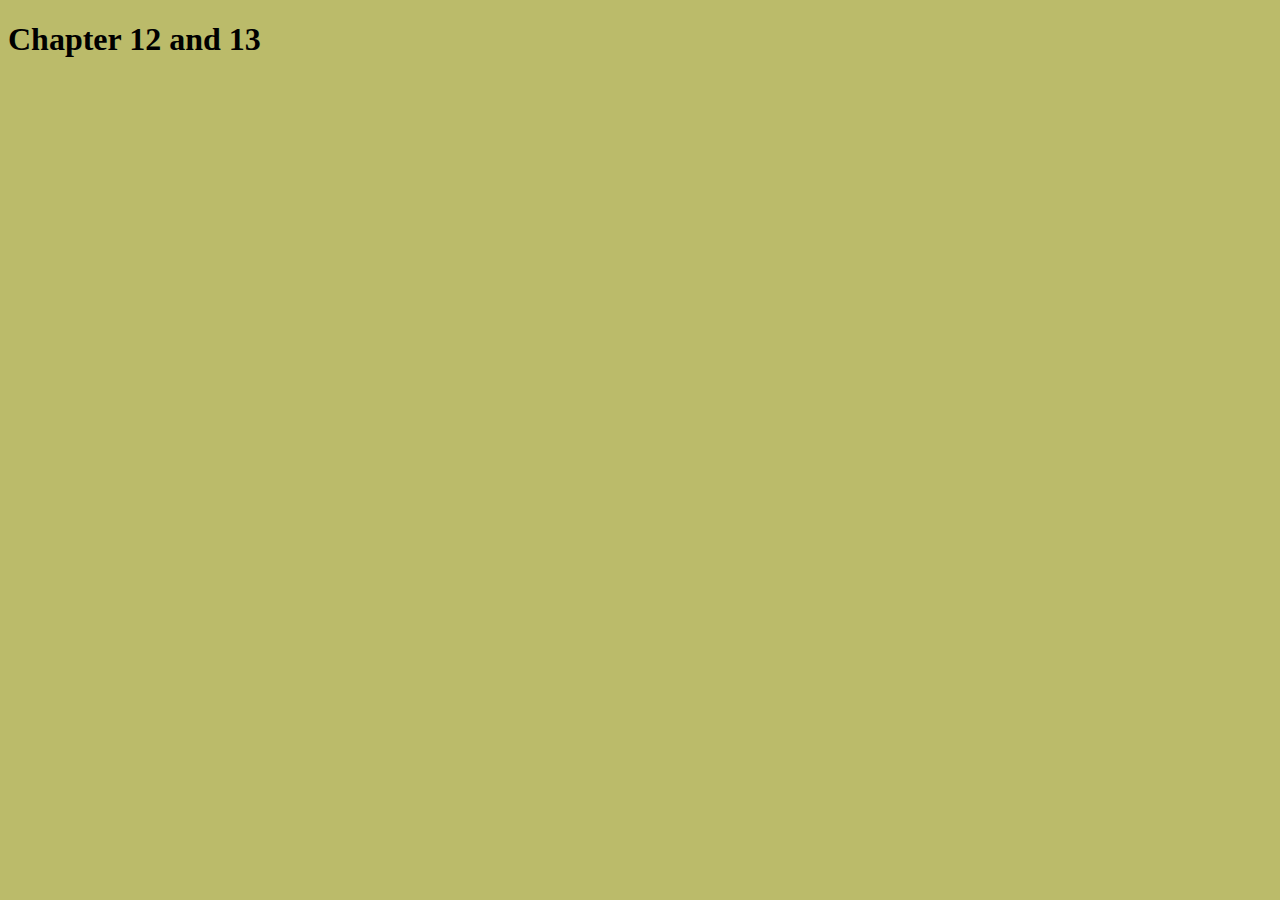
<file: Assignment 12 and 13/index.html>
<!DOCTYPE html>
<html lang="en">
<head>
    <meta charset="UTF-8">
    <meta name="viewport" content="width=device-width, initial-scale=1.0">
    <title>Document</title>
    <link rel="stylesheet" href="css/style.css">
</head>
<body>
    <script src="app.js"></script>
</body>
</html>
</file>
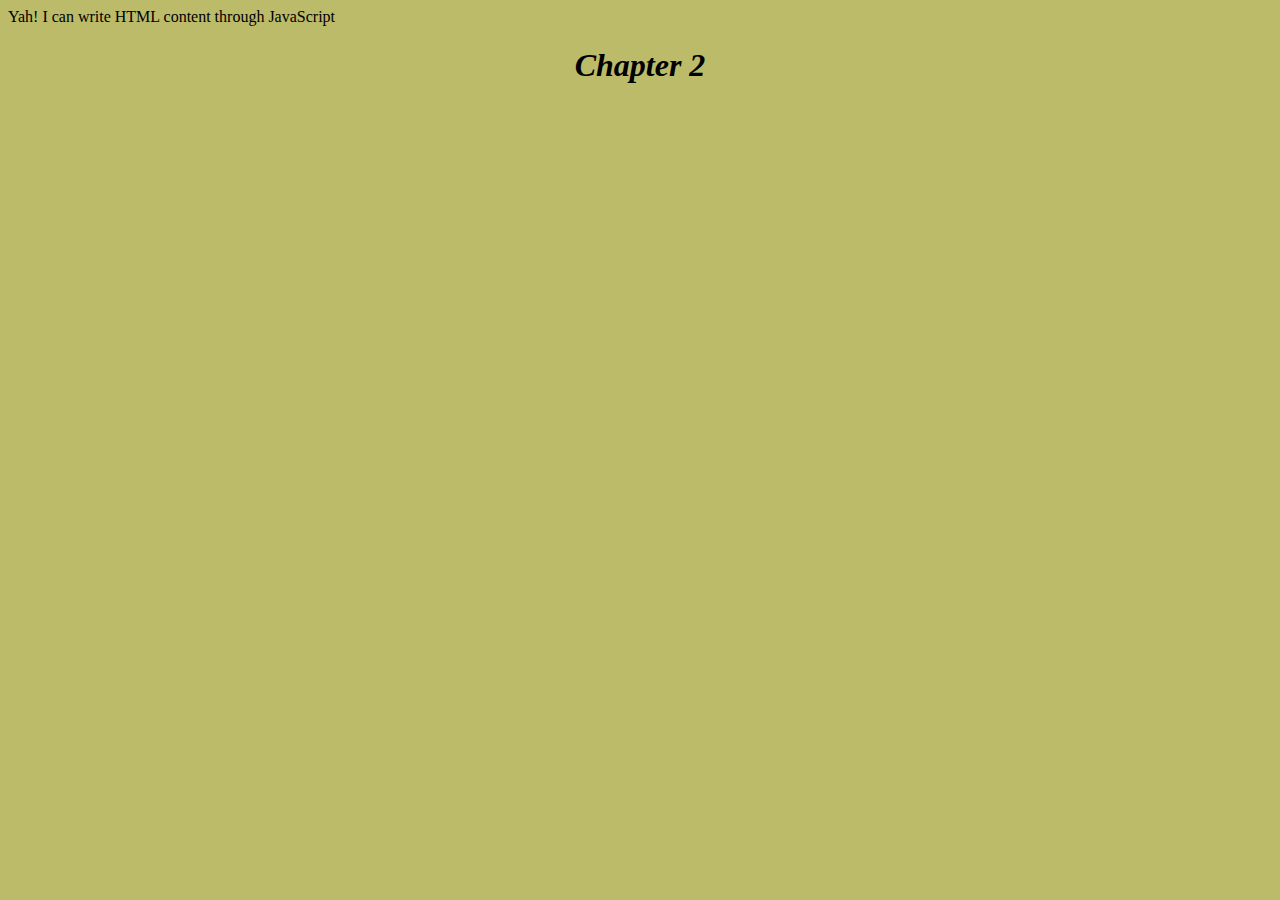
<file: Assignment 2/index.html>
<!DOCTYPE html>
<html lang="en">
<head>
    <meta charset="UTF-8">
    <meta name="viewport" content="width=device-width, initial-scale=1.0">
    <title>Document</title>
    <link rel="stylesheet" href="css/style.css">
</head>
<body>
    <script src="app.js"></script>
    <h1 class="sec1">Chapter 2</h1>
</body>
</html>
</file>
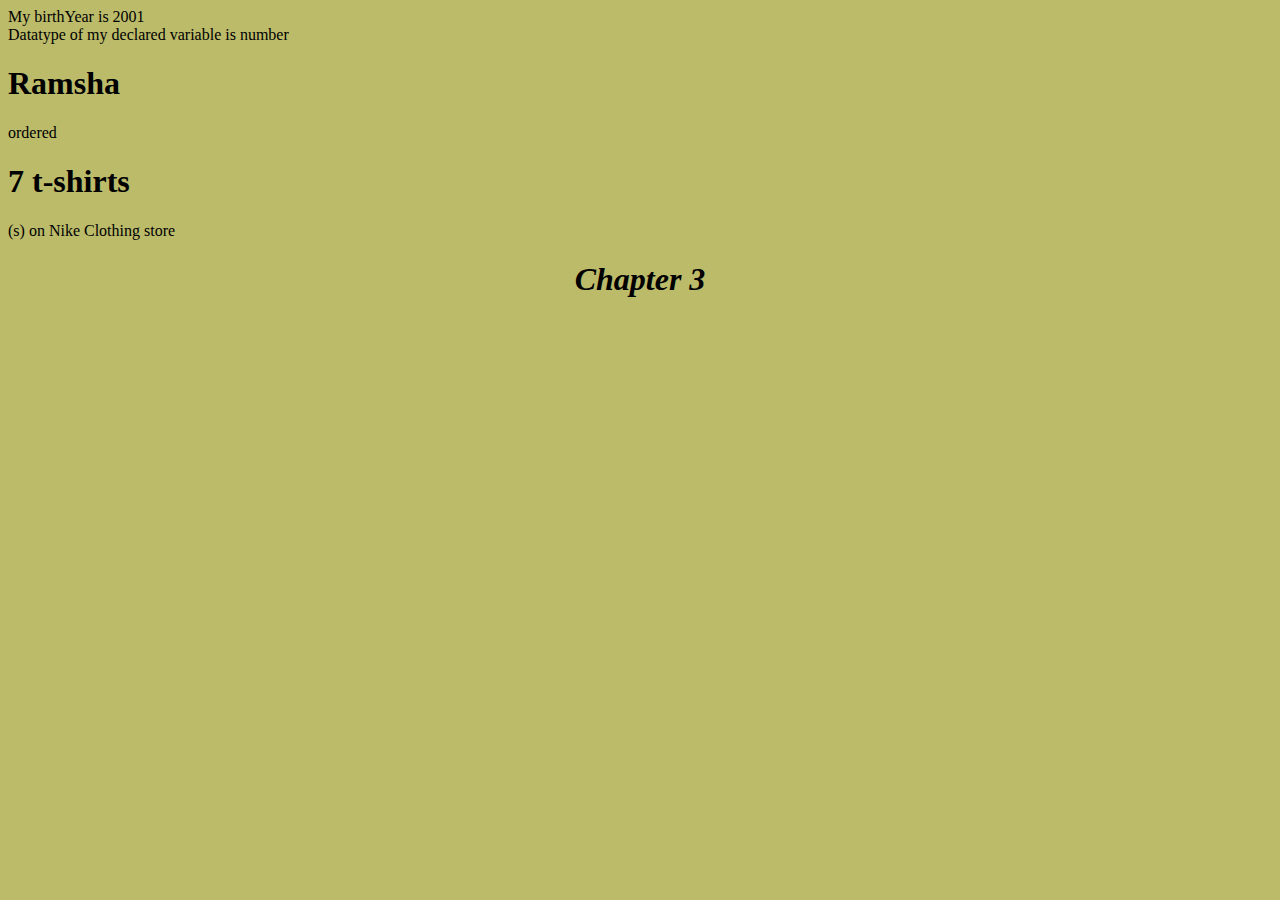
<file: Assignment 3/index.html>
<!DOCTYPE html>
<html lang="en">
<head>
    <meta charset="UTF-8">
    <meta name="viewport" content="width=device-width, initial-scale=1.0">
    <title>Document</title>
    <link rel="stylesheet" href="css/style.css">
</head>
<body>
    <script src="app.js"></script>
    <h1 class="sec1">Chapter 3</h1>
</body>
</html>
</file>
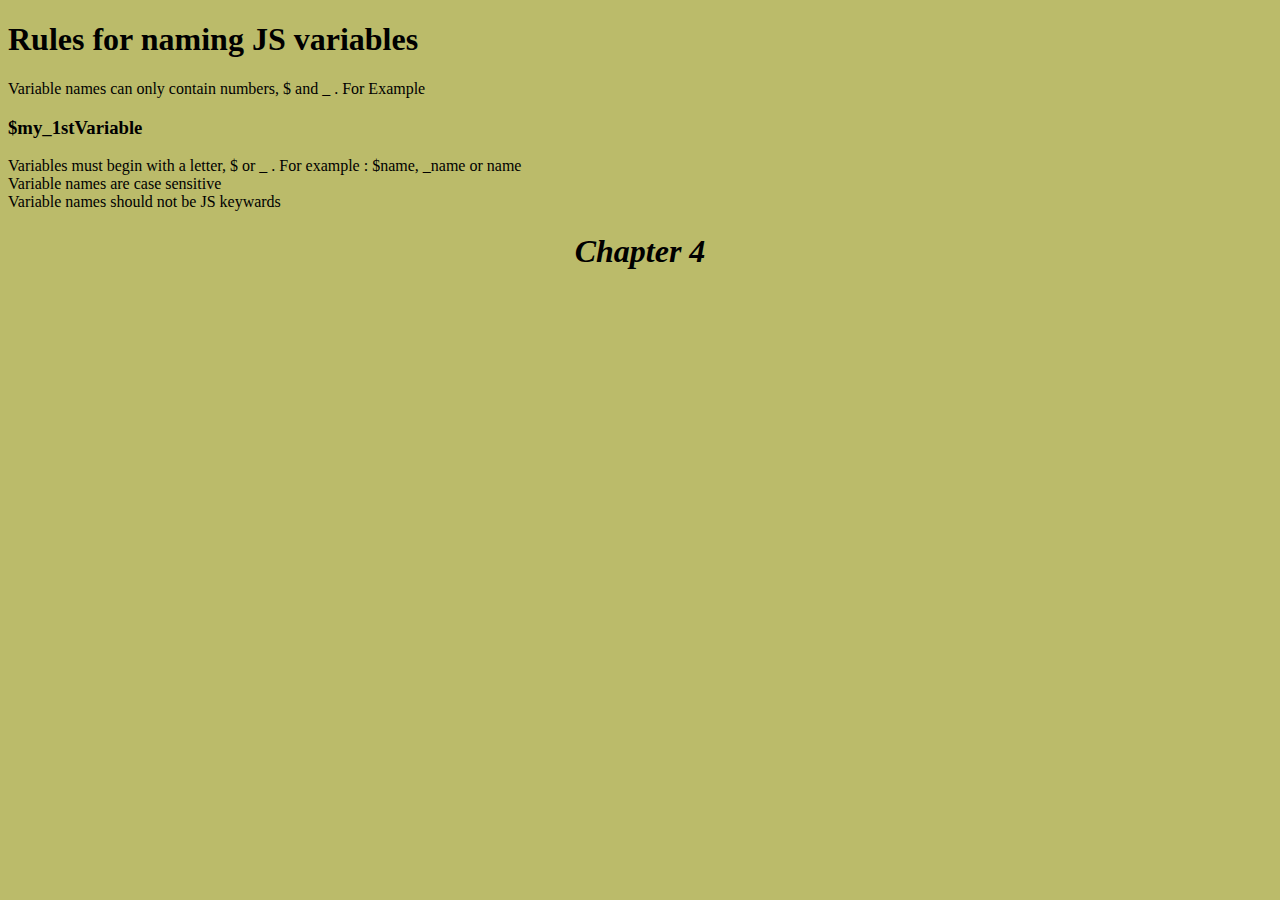
<file: Assignment 4/index.html>
<!DOCTYPE html>
<html lang="en">
<head>
    <meta charset="UTF-8">
    <meta name="viewport" content="width=device-width, initial-scale=1.0">
    <title>Document</title>
    <link rel="stylesheet" href="css/style.css">
</head>
<body>
    <script src="app.js"></script>
    <h1 class="sec1">Chapter 4</h1>
</body>
</html>
</file>
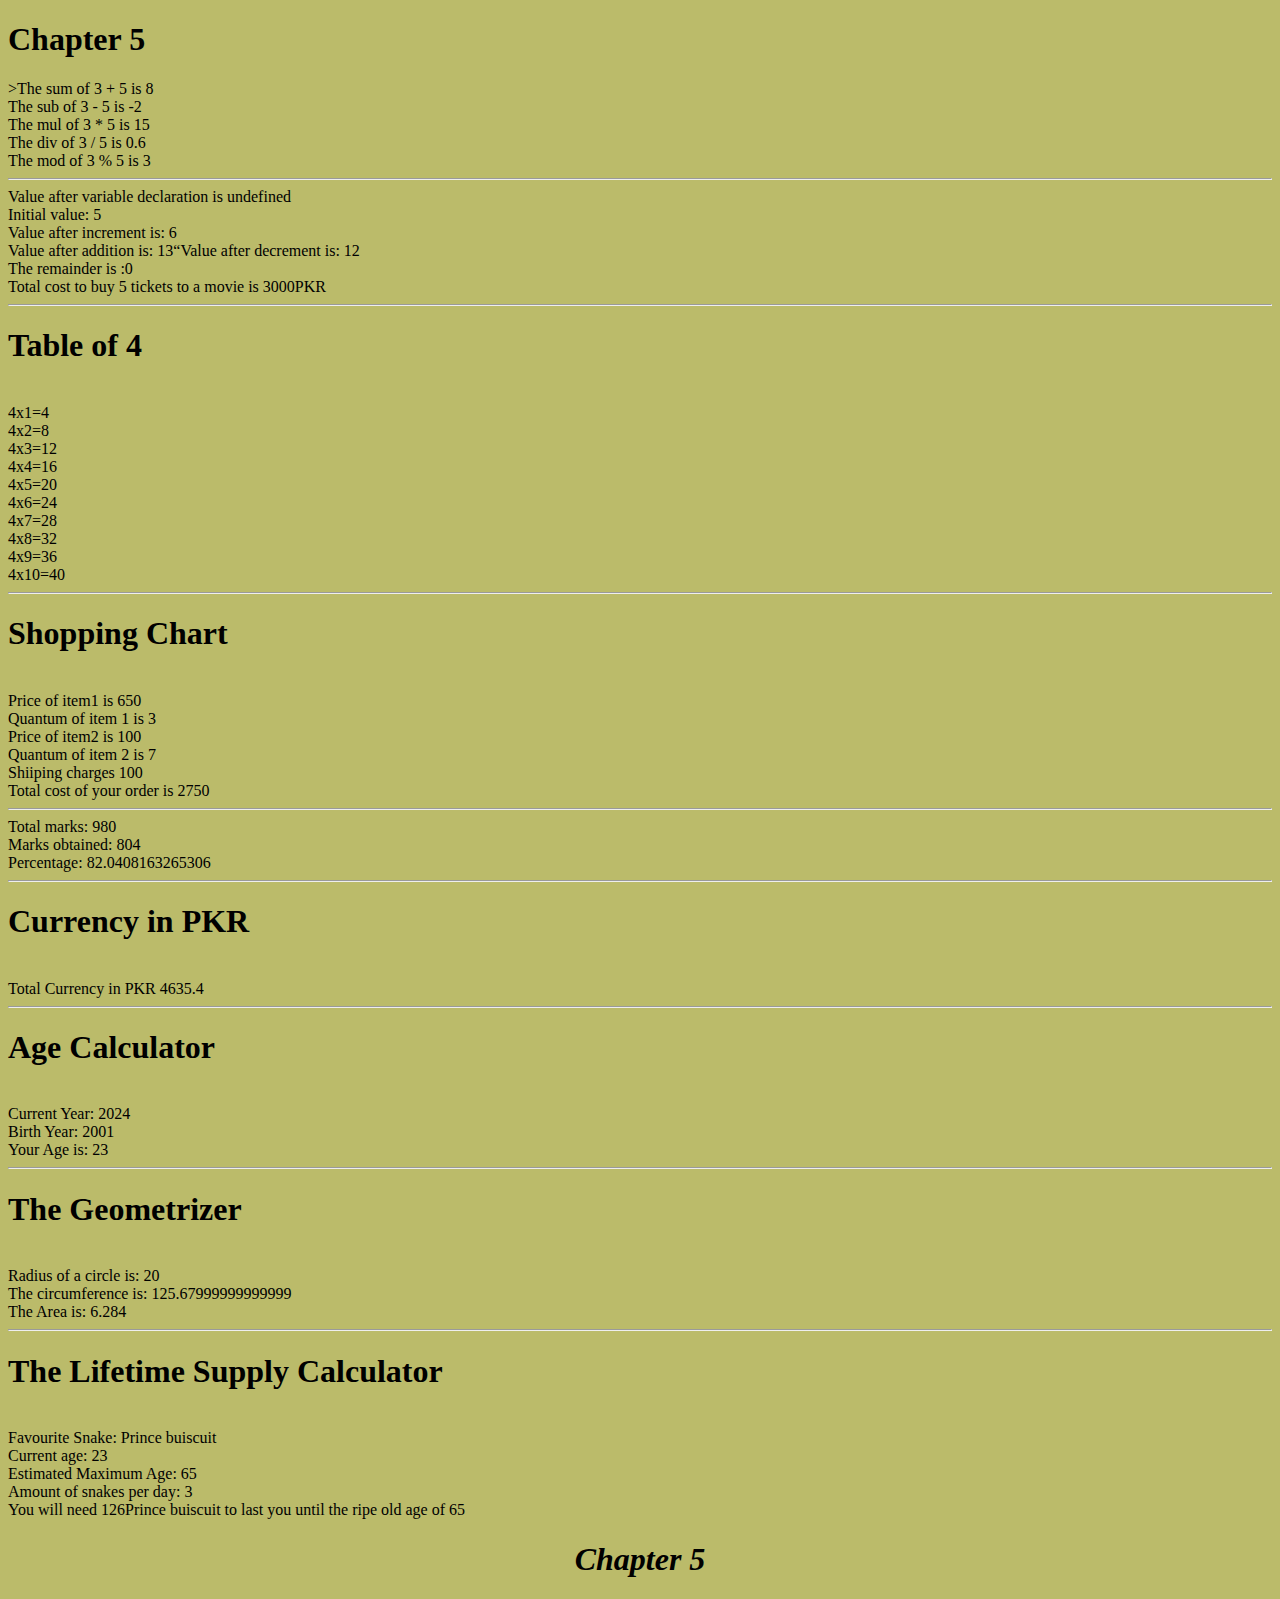
<file: Assignment 5/index.html>
<!DOCTYPE html>
<html lang="en">
<head>
    <meta charset="UTF-8">
    <meta name="viewport" content="width=device-width, initial-scale=1.0">
    <title>Document</title>
    <link rel="stylesheet" href="css/style.css">
</head>
<body>
    <script src="app.js"></script>
    <h1 class="sec1">Chapter 5</h1>
</body>
</html>
</file>
<file: Assignment 12 and 13/css/style.css>
body{
    background-color: rgb(187, 187, 106);
}
</file>
<file: Assignment 2/css/style.css>
body{
    background-color: rgb(187, 187, 106);
}
.sec1{
    text-align: center;
    font-weight: bold;
    font-style: italic;
}
</file>
<file: Assignment 3/css/style.css>
body{
    background-color: rgb(187, 187, 106);
}
.sec1{
    text-align: center;
    font-weight: bold;
    font-style: italic;
}
</file>
<file: Assignment 4/css/style.css>
body{
    background-color: rgb(187, 187, 106);
}
.sec1{
    text-align: center;
    font-weight: bold;
    font-style: italic;
}
</file>
<file: Assignment 5/css/style.css>
body{
    background-color: rgb(187, 187, 106);
}
.sec1{
    text-align: center;
    font-style: italic;
    font-weight: bold;
}
</file>
